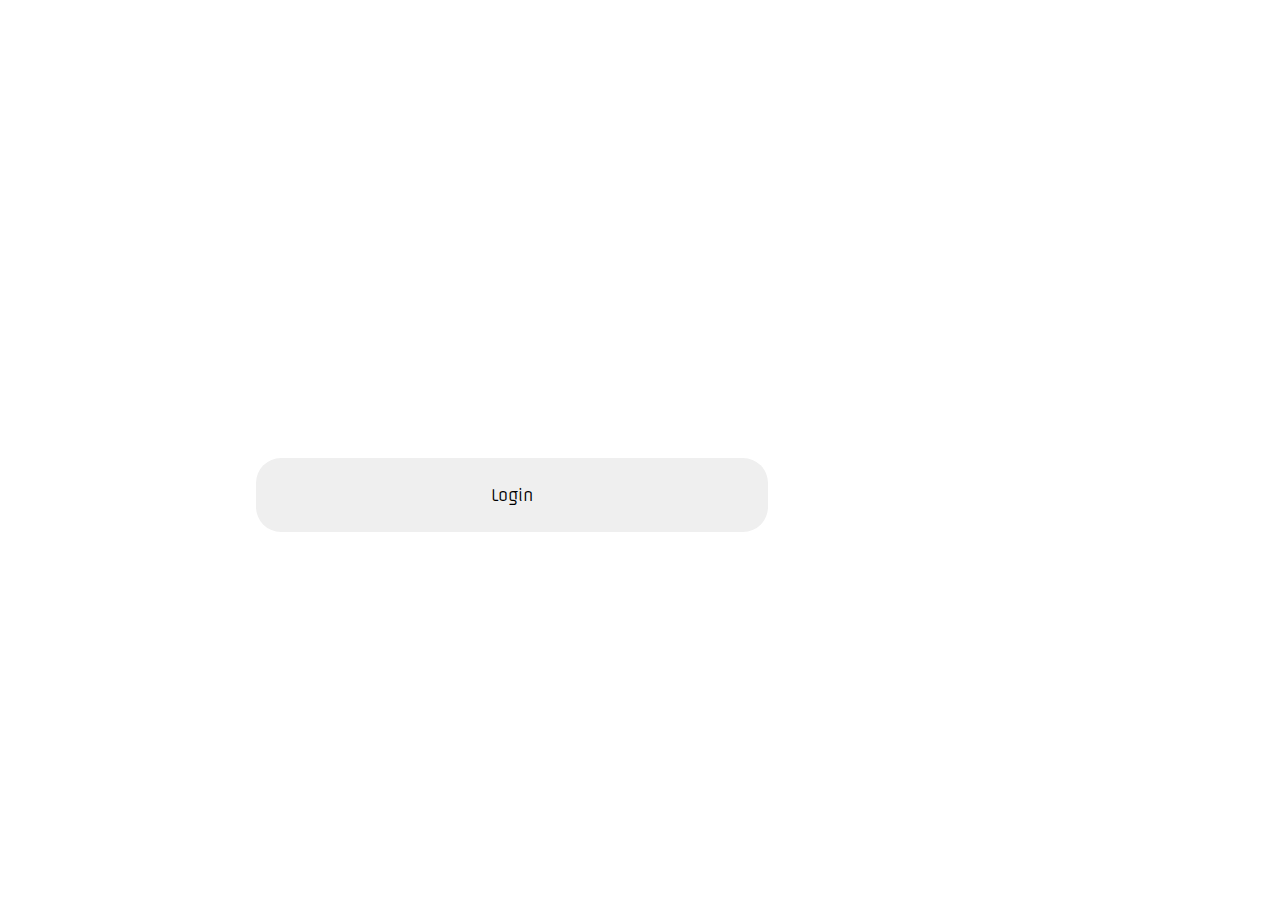
<file: WebApp/index.html>
<!DOCTYPE html>
<html lang="en-US">

<head>
  <link rel="stylesheet" href="test1.css">
  <link href='https://fonts.googleapis.com/css?family=Offside' rel='stylesheet'>
  <style>
body {
    font-family: 'Offside';
    color:white;
}
</style>
</head>

<body>
  <h1 style="position:absolute;left:15%;">Kind Connections</h1>
  <p style="position:absolute; top: 10%; left:15%;">Connecting you through your kindness all over the world</p>


  <!--<a href="https://www.w3schools.com">This is a link</a>-->
  <br /> <!-- break in the line -->
  <!--<img src="w3schools.jpg" alt="W3Schools.com" width="104" height="142">-->

  <div id="rect_corners"></div>
  <div id="header-plugin"></div>
  <button type="submit" style="color:black; font-family: 'Offside'; id="hide-button"">Login</button>

  


</body>
</html>

<!---->
</file>
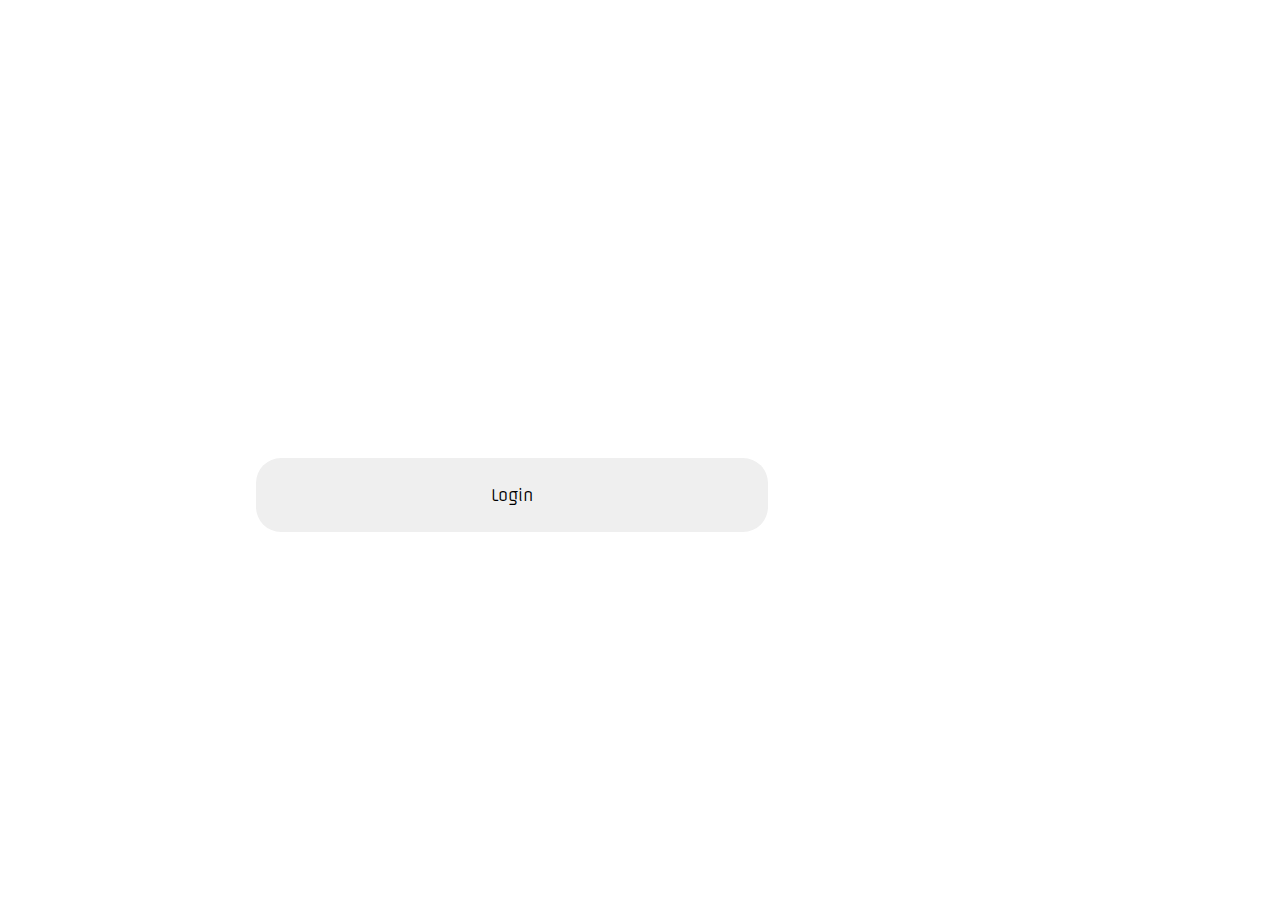
<file: WebApp_init/index.html>
<!DOCTYPE html>
<html lang="en-US">

<head>
  <link rel="stylesheet" href="test1.css">
  <link href='https://fonts.googleapis.com/css?family=Offside' rel='stylesheet'>
  <style>
body {
    font-family: 'Offside';
    color:white;
}
</style>
</head>

<body>
  <h1 style="position:absolute;left:15%;">Kind Connections</h1>
  <p style="position:absolute; top: 10%; left:15%;">Connecting you through your kindness all over the world</p>


  <!--<a href="https://www.w3schools.com">This is a link</a>-->
  <br /> <!-- break in the line -->
  <!--<img src="w3schools.jpg" alt="W3Schools.com" width="104" height="142">-->

  <div id="rect_corners"></div>
  <div id="header-plugin"></div>
  <button type="submit" style="color:black; font-family: 'Offside'; id="hide-button"">Login</button>

  


</body>
</html>

<!---->
</file>
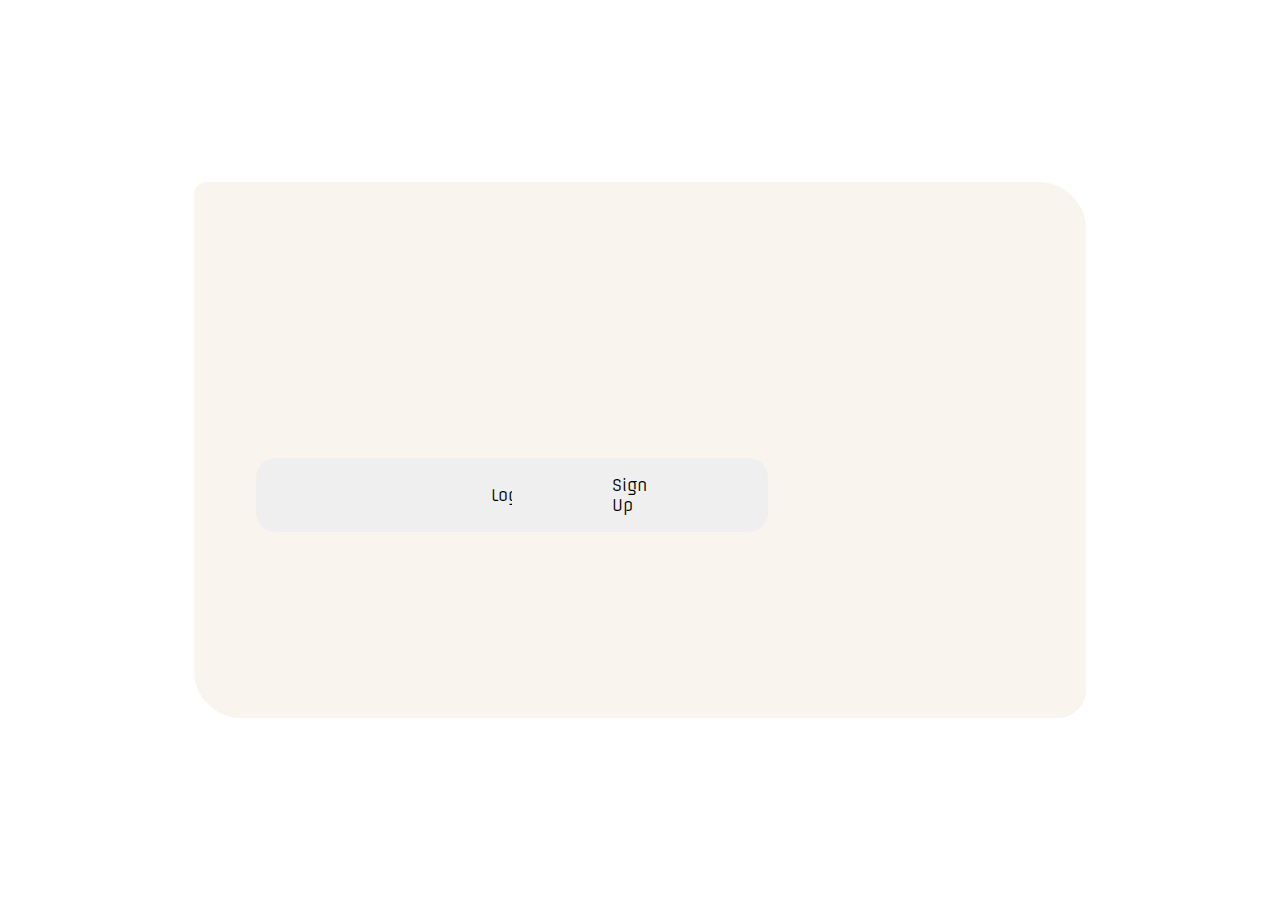
<file: WebApp/login.html>
<!DOCTYPE html>
<html>
<head>
  <link rel="stylesheet" href="form_login.css">
  <link href='https://fonts.googleapis.com/css?family=Offside' rel='stylesheet'>
  <!--<meta name="viewport" content="width=device-width, initial-scale=1">-->
  <style>
  body {
    font-family: 'Offside';
    color:white;
  }
</style>

</head>
<body>
<div id="rect_corners"></div>
<h1 style="position:absolute;left:15%;">Kind Connections</h1>
<p style="position:absolute; top: 10%; left:15%;">Connecting you through your kindness all over the world</p>


<button onclick="document.getElementById('id01').style.display='block'" style="color:black; font-family: 'Offside';position:absolute;top:50%;bottom:40%;right:40%;left:20%;">Login</button>

<div id="id01" class="modal">
  <span onclick="document.getElementById('id01').style.display='none'" class="close" title="Close Modal">&times;</span>
  <form class="modal-content animate" action="/action_page.php">
    

    <div class="container">
      <form action="/action_page.php" method="get">
          <input type="text"  name="user" placeholder = "Enter Username" required><br>
          <input type="password" name="pass" placeholder = "Enter Password" required><br>
          <button type="submit">Login</button>
      </form>
    </div>
  </form>
</div>

<script>
// Get the modal
var modal = document.getElementById('id01');

// When the user clicks anywhere outside of the modal, close it
window.onclick = function(event) {
    if (event.target == modal) {
        modal.style.display = "none";
    }
}
</script>

<button onclick="document.getElementById('id02').style.display='block'" style="color:black; font-family: 'Offside';position:absolute;top:50%;bottom:40%;left:40%;right:60%;">Sign Up</button>

<div id="id02" class="modal">
  <span onclick="document.getElementById('id02').style.display='none'" class="close" title="Close Modal">&times;</span>
  <form class="modal-content" action="/action_page.php">
    <div class="container">
      <h1>Sign Up</h1>
      <p>Please fill in this form to create an account.</p>
      <div class="clearfix">
        <form>
          <input type="text" name="email" placeholder = "Enter Email" required><br>
          <input type="password" name="pass" placeholder = "Enter Password" required><br>
          <input type="password" name="psw-repeat" placeholder = "Repeat Password" required><br>
        <button type="submit" class="signupbtn">Sign Up</button>
        <button type="button" onclick="document.getElementById('id01').style.display='none'" class="cancelbtnSU">Cancel</button>
      </form>
      </div>
    </div>
  </form>
</div>

<script>
// Get the modal
var modal = document.getElementById('id02');

// When the user clicks anywhere outside of the modal, close it
window.onclick = function(event) {
    if (event.target == modal) {
        modal.style.display = "none";
    }
}
</script>


</body>
</html>
</file>
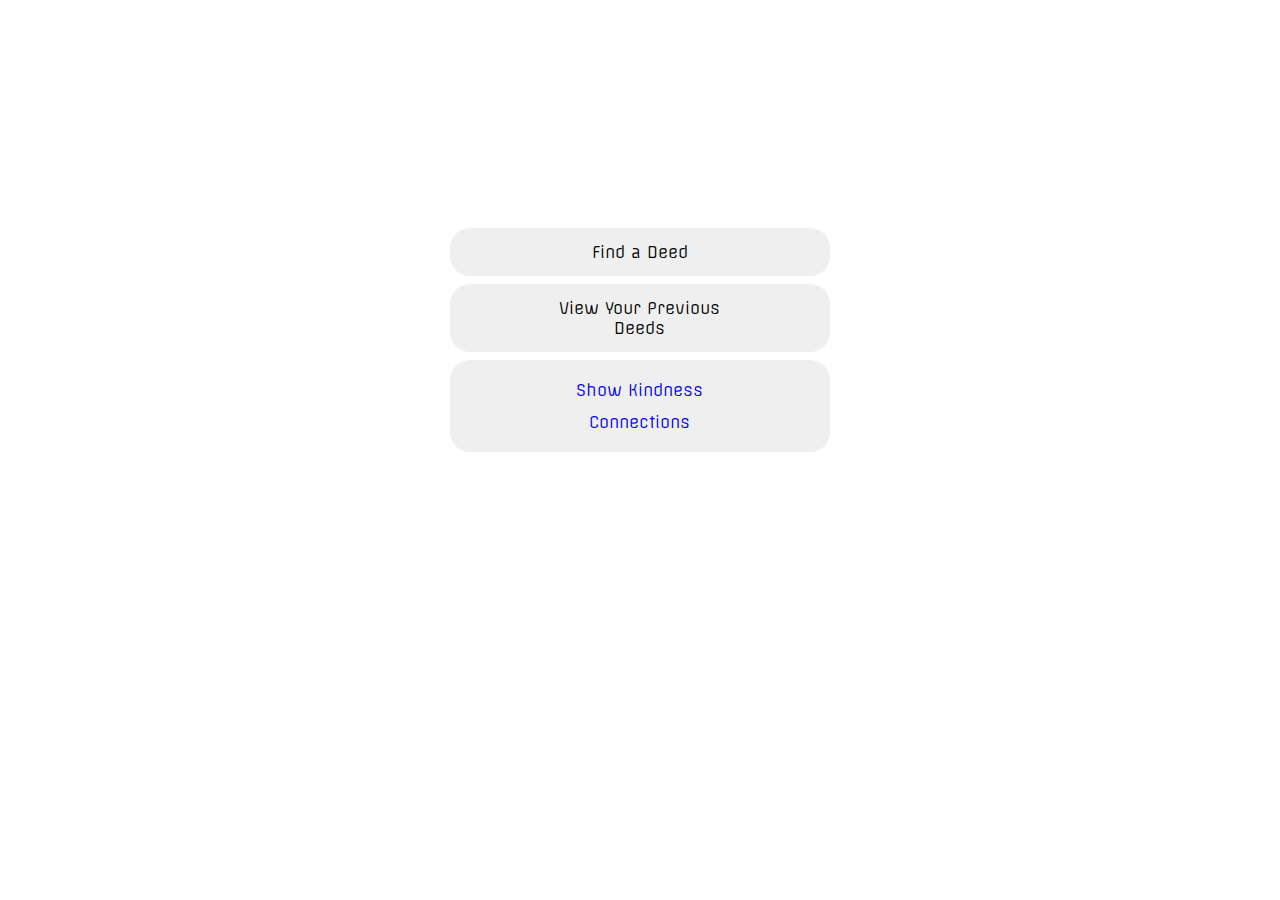
<file: WebApp/userhome.html>
<!DOCTYPE html>
<html>
<head>
<!-- need list of deeds, randomize button, map of deeds, input location -->
  <link rel="stylesheet" href="form_login.css">
  <link href='https://fonts.googleapis.com/css?family=Offside' rel='stylesheet'>
  <style>
  body {
    font-family: 'Offside';
    color:white;
  }
  </style>




</head>

<body>
  <div class="btn-grp">
    <button onclick="document.getElementById('id01').style.display='block'" style="color:black; font-family: 'Offside';">Find a Deed</button>
    <button onclick="document.getElementById('id03').style.display='block'" style="color:black; font-family: 'Offside';">View Your Previous Deeds</button>
    <button style="color:black; font-family: 'Offside';"><a href="test3.html">Show Kindness Connections</a></button>
  </div>

  <script src="test_map.js" async defer src="https://maps.googleapis.com/maps/api/js?key=AIzaSyCb7xmy4_719uyUnLCPDoacQc2_tUlsFkI"></script>

<div id="id01" class="modal">
  <span onclick="document.getElementById('id01').style.display='none'" class="close" title="Close Modal">&times;</span>
  <form class="container2 animate" action="/action_page.php">
    <h1>DEED</h1>
    <div class="container2">
      <form action="/action_page.php" method="get">
          <button type="button" style="background-color: #f44336">Accept</button>
          <button type="button" style="background-color: #f44336" onclick="document.getElementById('id01').style.display='block'">Get Another Deed</button>
      </form>
    </div>
  </form>
</div>

<script>
// Get the modal
var modal = document.getElementById('id01');

// When the user clicks anywhere outside of the modal, close it
window.onclick = function(event) {
    if (event.target == modal) {
        modal.style.display = "none";
    }
}
</script>


<div id="id03" class="modal">
  <span onclick="document.getElementById('id03').style.display='none'" class="close" title="Close Modal">&times;</span>
    <div class="container2">
      <h1>Your Deeds</h1>
      <p>Deed1<br>Deed2</p>
    </div>
</div>

<script>
// Get the modal
var modal = document.getElementById('id03');

// When the user clicks anywhere outside of the modal, close it
window.onclick = function(event) {
    if (event.target == modal) {
        modal.style.display = "none";
    }
}
</script>


<div id="id04" class="modal">
  <span onclick="document.getElementById('id04').style.display='none'" class="close" title="Close Modal">&times;</span>
    <div class="container2">
      <div id="map"></div>
    </div>
  </div>
</div>

<script>
// Get the modal
var modal = document.getElementById('id04');

// When the user clicks anywhere outside of the modal, close it
window.onclick = function(event) {
    if (event.target == modal) {
        modal.style.display = "none";
    }
}
</script>


</body>
</html>
</file>
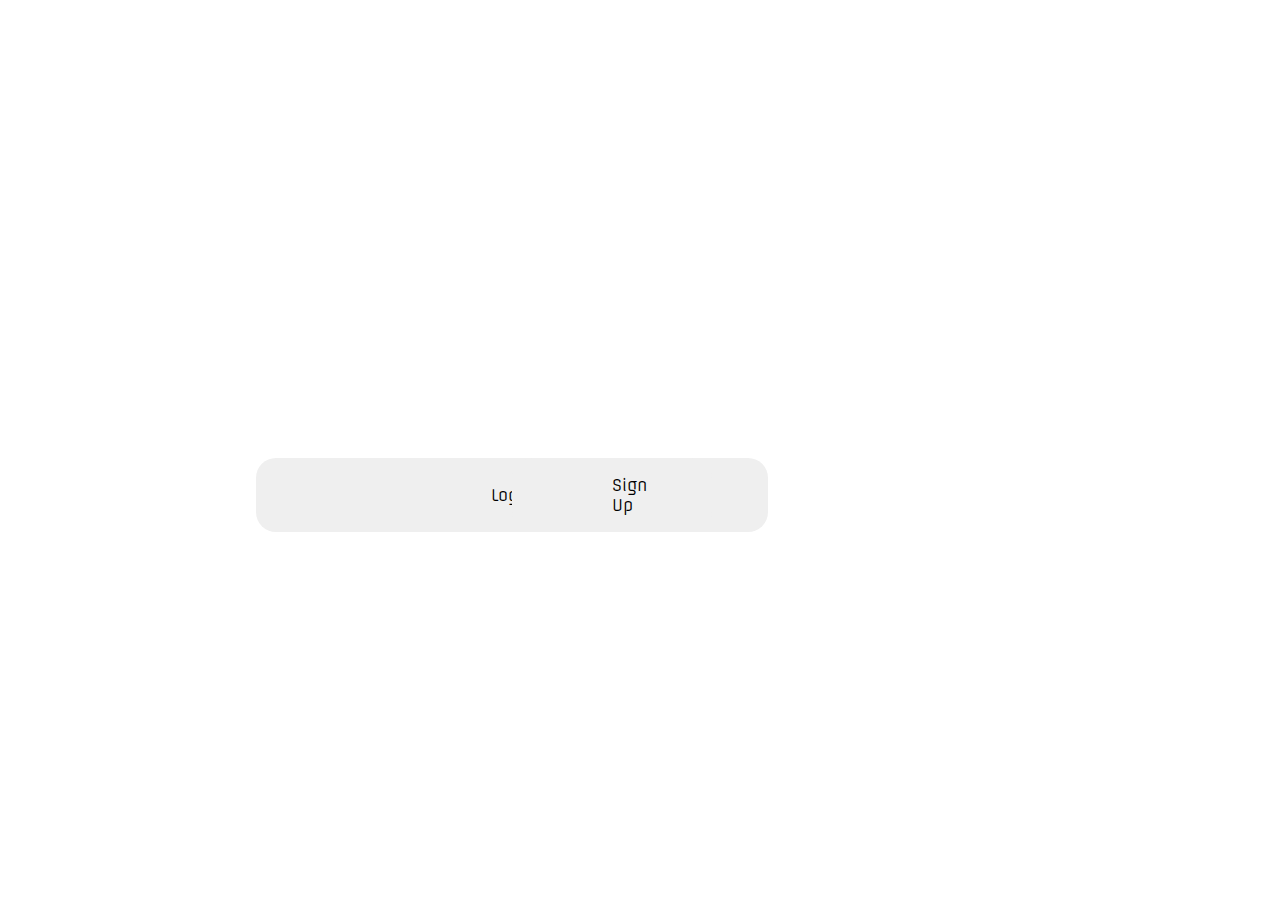
<file: WebApp_init/login.html>
<!DOCTYPE html>
<html>
<head>
  <link rel="stylesheet" href="form_login.css">
  <link href='https://fonts.googleapis.com/css?family=Offside' rel='stylesheet'>
  <!--<meta name="viewport" content="width=device-width, initial-scale=1">-->
  <style>
  body {
    font-family: 'Offside';
    color:white;
  }
</style>

</head>
<body>
<div id="rect_corners"></div>
<h1 style="position:absolute;left:15%;">Kind Connections</h1>
<p style="position:absolute; top: 10%; left:15%;">Connecting you through your kindness all over the world</p>


<button onclick="document.getElementById('id01').style.display='block'" style="color:black; font-family: 'Offside';position:absolute;top:50%;bottom:40%;right:40%;left:20%;">Login</button>


<div id="id01" class="modal">

  <form class="modal-content animate" action="/action_page.php">
    <div class="imgcontainer">
      <span onclick="document.getElementById('id01').style.display='none'" class="close" title="Close Modal">&times;</span>
    </div>

    <div class="container">
      <label><b>Username</b></label>
      <input type="text" placeholder="Enter Username" name="uname" required>

      <label><b>Password</b></label>
      <input type="password" placeholder="Enter Password" name="psw" required>

      <button type="submit">Login</button>
      <label>
        <input type="checkbox" checked="checked"> Remember me
      </label>
    </div>

    <div class="container" style="background-color:#f1f1f1">
      <button type="button" onclick="document.getElementById('id01').style.display='none'" class="cancelbtn">Cancel</button>
      <span class="psw">Forgot <a href="#">password?</a></span>
    </div>
  </form>
</div>

<script>
// Get the modal
var modal = document.getElementById('id01');

// When the user clicks anywhere outside of the modal, close it
window.onclick = function(event) {
    if (event.target == modal) {
        modal.style.display = "none";
    }
}
</script>

<button onclick="document.getElementById('id02').style.display='block'" style="color:black; font-family: 'Offside';position:absolute;top:50%;bottom:40%;left:40%;right:60%;">Sign Up</button>

<div id="id02" class="modal">
  <span onclick="document.getElementById('id01').style.display='none'" class="close" title="Close Modal">&times;</span>
  <form class="modal-content" action="/action_page.php">
    <div class="container">
      <h1>Sign Up</h1>
      <p>Please fill in this form to create an account.</p>
      <hr>
      <label><b>Email</b></label>
      <input type="text" placeholder="Enter Email" name="email" required>

      <label><b>Password</b></label>
      <input type="password" placeholder="Enter Password" name="psw" required>

      <label><b>Repeat Password</b></label>
      <input type="password" placeholder="Repeat Password" name="psw-repeat" required>

      <label>
        <input type="checkbox" checked="checked" style="margin-bottom:15px"> Remember me
      </label>

      <p>By creating an account you agree to our <a href="#" style="color:dodgerblue">Terms & Privacy</a>.</p>

      <div class="clearfix">
        <button type="button" onclick="document.getElementById('id01').style.display='none'" class="cancelbtnSU">Cancel</button>
        <button type="submit" class="signupbtn">Sign Up</button>
      </div>
    </div>
  </form>
</div>

<script>
// Get the modal
var modal = document.getElementById('id02');

// When the user clicks anywhere outside of the modal, close it
window.onclick = function(event) {
    if (event.target == modal) {
        modal.style.display = "none";
    }
}
</script>


</body>
</html>
</file>
<file: WebApp/test1.css>
header
{
	color: "white";
	text-align: "center";
	border-style: double;
	border-width: 5px;
}

body
{
    background-image: url("https://images.unsplash.com/photo-1495218128687-72d990041786?ixlib=rb-0.3.5&ixid=eyJhcHBfaWQiOjEyMDd9&s=ae5daa6b1ae369ce0c5f2e9f46e7604f&auto=format&fit=crop&w=1489&q=80");
    background-size: cover;
    background-repeat: no-repeat;
}


button {
  color: white;
  border-radius: 25px;
  position:absolute;
  top:50%;
  bottom:40%;
  right:40%;
  left:20%;
  padding: 14px 100px;
  margin: 8px 0;
  border: none;
  cursor: pointer;
  text-align: center;
  font-size: 16px;
}

#hide-button { cursor: pointer; display: none; }


#rect_corners {
    border-radius: 15px 50px 30px;
    border: 2px solid #FFFFFF;
    /*background: #FFFFFF;*/
    padding: 20px;
    position:absolute;
    top:20%;
    bottom:20%;
    left:15%;
    right:15%;

}

#rectangle_login {
	background: white;
  border-radius: 25px;
  position:absolute;
  top:50%;
  bottom:40%;
  right:40%;
  left:20%;
}
</file>
<file: WebApp_init/test1.css>
header
{
	color: "white";
	text-align: "center";
	border-style: double;
	border-width: 5px;
}

body
{
    background-image: url("https://images.unsplash.com/photo-1495218128687-72d990041786?ixlib=rb-0.3.5&ixid=eyJhcHBfaWQiOjEyMDd9&s=ae5daa6b1ae369ce0c5f2e9f46e7604f&auto=format&fit=crop&w=1489&q=80");
    background-size: cover;
    background-repeat: no-repeat;
}


button {
  color: white;
  border-radius: 25px;
  position:absolute;
  top:50%;
  bottom:40%;
  right:40%;
  left:20%;
  padding: 14px 100px;
  margin: 8px 0;
  border: none;
  cursor: pointer;
  text-align: center;
  font-size: 16px;
}

#hide-button { cursor: pointer; display: none; }


#rect_corners {
    border-radius: 15px 50px 30px;
    border: 2px solid #FFFFFF;
    /*background: #FFFFFF;*/
    padding: 20px;
    position:absolute;
    top:20%;
    bottom:20%;
    left:15%;
    right:15%;

}

#rectangle_login {
	background: white;
  border-radius: 25px;
  position:absolute;
  top:50%;
  bottom:40%;
  right:40%;
  left:20%;
}
</file>
<file: WebApp/form_login.css>
body
{
    background-image: url("https://images.unsplash.com/photo-1495218128687-72d990041786?ixlib=rb-0.3.5&ixid=eyJhcHBfaWQiOjEyMDd9&s=ae5daa6b1ae369ce0c5f2e9f46e7604f&auto=format&fit=crop&w=1489&q=80");
    background-size: cover;
    background-repeat: no-repeat;
}

a {
    display: block;
    width: 100%;
    line-height: 2em;
    text-align: center;
    text-decoration: none;
    border-radius: 5px;
}

a:hover {
    text-decoration: none;
    text-decoration-color: none;
    background-color: none;
}

a:visited {
  text-decoration-color: black;
}

a:active {
  text-decoration-color: black;
}
#id01
{
  color:black;
  text-align: center;
}

#id02
{
  color: black;
}

#id03
{
  color:black;
  text-align: center;
}

#rect_corners {
    border-radius: 15px 50px 30px;
    border: 2px solid #FFFFFF;
    background: #f4eade;
    opacity: 0.5;
    padding: 20px;
    position:absolute;
    top:20%;
    bottom:20%;
    left:15%;
    right:15%;

}

input[type=text], input[type=password] {
    width: 100%;
    padding: 12px 20px;
    margin: 8px 0;
    display: inline-block;
    border: 1px solid #ccc;
    box-sizing: border-box;
}


button {
  color: white;
  border-radius: 20px;
  padding: 14px 100px;
  margin: 8px 0;
  border: none;
  cursor: pointer;
  text-align: center;
  font-size: 16px;
}


button:hover {
    opacity: 0.8;
}

/* Extra styles for the cancel button */
.cancelbtnL {
    width: auto;
    padding: 10px 18px;
    background-color: #f44336;
}


.cancelbtnSU {
    padding: 14px 20px;
    background-color: #f88e86;
}

/* Float cancel and signup buttons and add an equal width */
.cancelbtnSU, .signupbtn {
  float: left;
  width: 50%;
}


/* Center the image and position the close button */
.imgcontainer {
    text-align: center;
    margin: 24px 0 12px 0;
    position: relative;
}

img.avatar {
    width: 40%;
    border-radius: 50%;
}

.container {
    padding: 16px;
}

.container2 {
  border-radius: 15px 50px 30px;
  border: 2px solid ##fff0f0;
  background: white;
  padding: 20px;
  position:absolute;
  top:30%;
  bottom:30%;
  left:25%;
  right:25%;
}


span.psw {
    float: right;
    padding-top: 16px;
}

/* The Modal (background) */
.modal {
    display: none; /* Hidden by default */
    position: fixed; /* Stay in place */
    z-index: 1; /* Sit on top */
    left: 0;
    top: 0;
    width: 100%; /* Full width */
    height: 100%; /* Full height */
    overflow: auto; /* Enable scroll if needed */
    background-color: rgb(0,0,0); /* Fallback color */
    background-color: rgba(0,0,0,0.4); /* Black w/ opacity */
    padding-top: 60px;
}




/* Modal Content/Box */
.modal-content {
    background-color: #fefefe;
    margin: 5% auto 15% auto; /* 5% from the top, 15% from the bottom and centered */
    border: 1px solid #888;
    width: 80%; /* Could be more or less, depending on screen size */
}

/* The Close Button (x) */
.close {
    position: absolute;
    right: 25px;
    top: 15px;
    color: #f1f1f1;
    font-size: 40px;
    font-weight: bold;
}


/* Style the horizontal ruler */
hr {
    border: 1px solid #f1f1f1;
    margin-bottom: 25px;
}


.close:hover,
.close:focus {
    color: red;
    cursor: pointer;
}

/* Clear floats */
.clearfix::after {
    content: "";
    clear: both;
    display: table;
}


/* Add Zoom Animation */
.animate {
    -webkit-animation: animatezoom 0.6s;
    animation: animatezoom 0.6s
}

@-webkit-keyframes animatezoom {
    from {-webkit-transform: scale(0)}
    to {-webkit-transform: scale(1)}
}

@keyframes animatezoom {
    from {transform: scale(0)}
    to {transform: scale(1)}
}

/* Change styles for span and cancel button on extra small screens
@media screen and (max-width: 300px) {
    span.psw {
       display: block;
       float: none;
    }
    .cancelbtn {
       width: 100%;
    }
}


/* Change styles for cancel button and signup button on extra small screens */
@media screen and (max-width: 300px) {
    .cancelbtn, .signupbtn {
       width: 100%;
    }
}


.btn-grp button
{
  position:relative;
  left:35%;
  width:30%;
  top: 220px;
  display: block;
}
.btn-grp button:not(:last-child)
{
  border-bottom:none;
}
</file>
<file: WebApp_init/form_login.css>
body
{
    background-image: url("https://images.unsplash.com/photo-1495218128687-72d990041786?ixlib=rb-0.3.5&ixid=eyJhcHBfaWQiOjEyMDd9&s=ae5daa6b1ae369ce0c5f2e9f46e7604f&auto=format&fit=crop&w=1489&q=80");
    background-size: cover;
    background-repeat: no-repeat;
}

#rect_corners {
    border-radius: 15px 50px 30px;
    border: 2px solid #FFFFFF;
    /*background: #FFFFFF;*/
    padding: 20px;
    position:absolute;
    top:20%;
    bottom:20%;
    left:15%;
    right:15%;

}

input[type=text], input[type=password] {
    width: 100%;
    padding: 12px 20px;
    margin: 8px 0;
    display: inline-block;
    border: 1px solid #ccc;
    box-sizing: border-box;
}


button {
  color: white;
  border-radius: 20px;
  padding: 14px 100px;
  margin: 8px 0;
  border: none;
  cursor: pointer;
  text-align: center;
  font-size: 16px;
}


button:hover {
    opacity: 0.8;
}

/* Extra styles for the cancel button */
.cancelbtnL {
    width: auto;
    padding: 10px 18px;
    background-color: #f44336;
}


.cancelbtnSU {
    padding: 14px 20px;
    background-color: #f44336;
}

/* Float cancel and signup buttons and add an equal width */
.cancelbtnSU, .signupbtn {
  float: left;
  width: 50%;
}


/* Center the image and position the close button */
.imgcontainer {
    text-align: center;
    margin: 24px 0 12px 0;
    position: relative;
}

img.avatar {
    width: 40%;
    border-radius: 50%;
}

.container {
    padding: 16px;
}


span.psw {
    float: right;
    padding-top: 16px;
}

/* The Modal (background) */
.modal {
    display: none; /* Hidden by default */
    position: fixed; /* Stay in place */
    z-index: 1; /* Sit on top */
    left: 0;
    top: 0;
    width: 100%; /* Full width */
    height: 100%; /* Full height */
    overflow: auto; /* Enable scroll if needed */
    background-color: rgb(0,0,0); /* Fallback color */
    background-color: rgba(0,0,0,0.4); /* Black w/ opacity */
    padding-top: 60px;
}




/* Modal Content/Box */
.modal-content {
    background-color: #fefefe;
    margin: 5% auto 15% auto; /* 5% from the top, 15% from the bottom and centered */
    border: 1px solid #888;
    width: 80%; /* Could be more or less, depending on screen size */
}

/* The Close Button (x) */
.close {
    position: absolute;
    right: 25px;
    top: 0;
    color: #000;
    font-size: 35px;
    font-weight: bold;
}


/* Style the horizontal ruler */
hr {
    border: 1px solid #f1f1f1;
    margin-bottom: 25px;
}

/* The Close Button (x) */
.closeSU {
    position: absolute;
    right: 35px;
    top: 15px;
    font-size: 40px;
    font-weight: bold;
    color: #f1f1f1;
}


.close:hover,
.close:focus {
    color: red;
    cursor: pointer;
}

/* Clear floats */
.clearfix::after {
    content: "";
    clear: both;
    display: table;
}


/* Add Zoom Animation */
.animate {
    -webkit-animation: animatezoom 0.6s;
    animation: animatezoom 0.6s
}

@-webkit-keyframes animatezoom {
    from {-webkit-transform: scale(0)}
    to {-webkit-transform: scale(1)}
}

@keyframes animatezoom {
    from {transform: scale(0)}
    to {transform: scale(1)}
}

/* Change styles for span and cancel button on extra small screens
@media screen and (max-width: 300px) {
    span.psw {
       display: block;
       float: none;
    }
    .cancelbtn {
       width: 100%;
    }
}


/* Change styles for cancel button and signup button on extra small screens */
@media screen and (max-width: 300px) {
    .cancelbtn, .signupbtn {
       width: 100%;
    }
}
</file>
